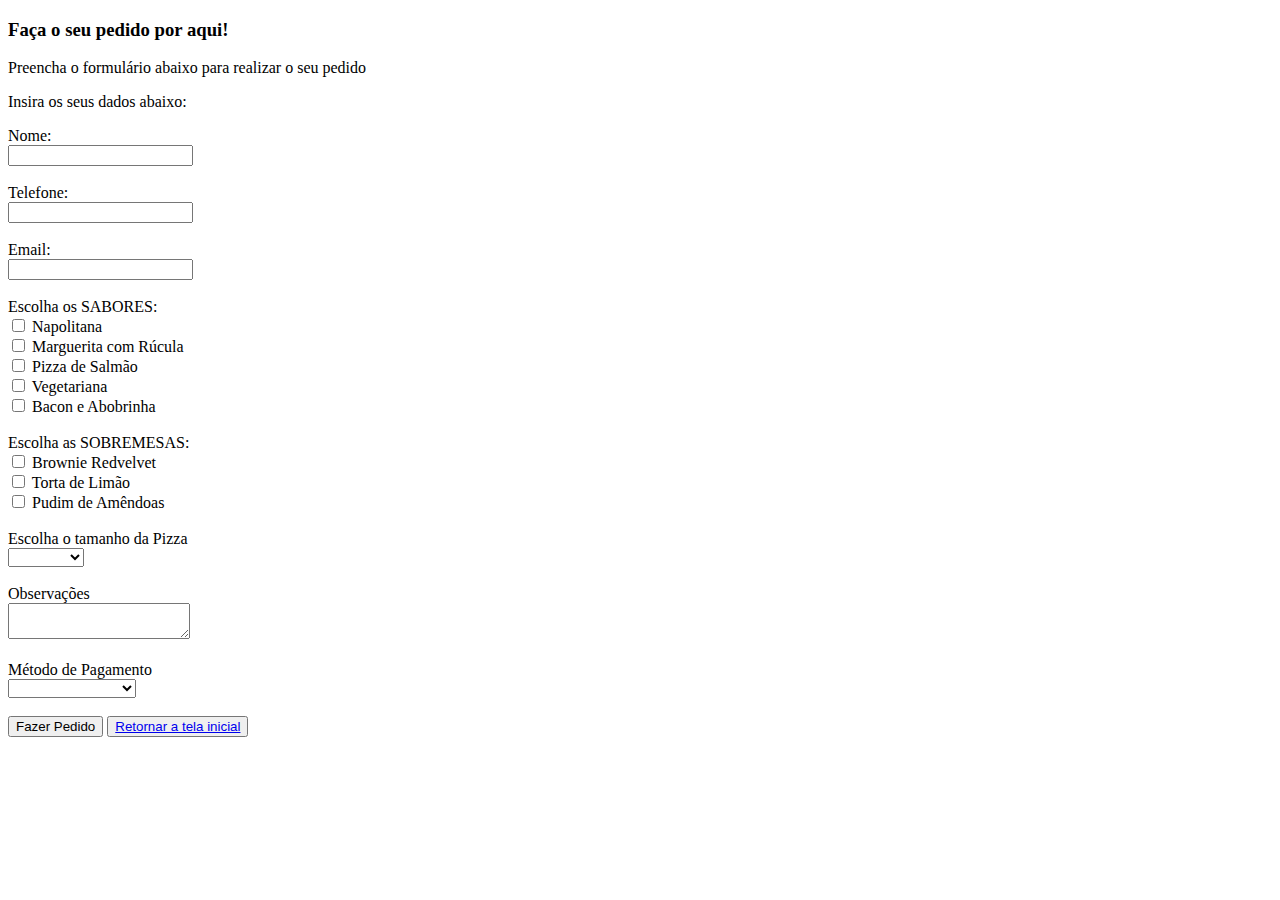
<file: html/case-pizzadelicia-equipe5/pedidos.html>
<!DOCTYPE html>
<html lang="pt-br">
<head>
    <meta charset="UTF-8">
    <meta name="viewport" content="width=device-width, initial-scale=1.0">
    <title>Formulário de Pedido</title>
</head>

<body>
    <main>
        <!-- Seção do Formulário -->
        <section id="sectionform">
            <!-- DIV para Título para o Formulário -->
            <div id="formtitulo">
                <h3>Faça o seu pedido por aqui!</h3>
                <p>Preencha o formulário abaixo para realizar o seu pedido</p>
            </div>

            <!-- DIV para o Formulário -->
            <div id="form">
                <!-- FORM -->
                <form action="pedir" method="post">
                    <p>Insira os seus dados abaixo:</p>

                    <!-- FORM NOME-->

                    <label for="nome">Nome:</label>
                    <br>
                    <input type="text" name="nome" id="nome" required>
                    <br><br>

                    <!-- FORM TELEFONE-->

                    <label for="telefone">Telefone:</label>
                    <br>
                    <input type="number" name="telefone" id="telefone" required>
                    <br><br>

                    <!-- FORM EMAIL-->

                    <label for="email">Email:</label>
                    <br>
                    <input type="email" name="email" id="email" required>
                    <br><br>

                    <!-- FORM SABORES-->

                    <label for="sabor">Escolha os SABORES:</label>
                    <br>
                    <input type="checkbox" name="sabor" id="Napolitana" value="Napolitana">
                    <label for="Napolitana">Napolitana</label>
                    <br>

                    <input type="checkbox" name="sabor" id="marguerita" value="Marguerita com Rúcula">
                    <label for="marguerita">Marguerita com Rúcula</label>
                    <br>

                    <input type="checkbox" name="sabor" id="salmao" value="Salmão">
                    <label for="salmao">Pizza de Salmão</label>
                    <br>

                    <input type="checkbox" name="sabor" id="vegetariana" value="Vegetariana">
                    <label for="vegetariana">Vegetariana</label>
                    <br>
                    <input type="checkbox" name="sabor" id="bacon" value="Bacon e Abobrinha">
                    <label for="bacon">Bacon e Abobrinha</label>
                    <br><br>

                    <!-- FORM SOBREMESAS-->

                    <label for="sobremesa">Escolha as SOBREMESAS:</label>
                    <br>
                    <input type="checkbox" name="sobremesa" id="brownie" value="Brownie Redvelvet">
                    <label for="brownie">Brownie Redvelvet</label>
                    <br>

                    <input type="checkbox" name="sobremesa" id="torta" value="Torta de Limão">
                    <label for="marguerita">Torta de Limão</label>
                    <br>

                    <input type="checkbox" name="sobremesa" id="pudim" value="Pudim de Amêndoas">
                    <label for="pudim">Pudim de Amêndoas</label>
                    <br><br>

                    <!-- FORM TAMANHO-->

                    <label for="tamanho">Escolha o tamanho da Pizza</label>
                    <br>
                    <select name="tamanho" id="tamanho" required>

                        <option value=""></option>

                        <option value="Pequena">Pequena</option>
                        <option value="Média">Média</option>
                        <option value="Grande">Grande</option>
                        <option value="Família">Família</option>

                    </select>
                    <br><br>

                    <!-- FORM OBSERVÇÃO A MAIS -->

                    <label for="obs">Observações</label>
                    <br>
                    <textarea name="obs" id="obs"></textarea>
                    <br><br>

                    <!-- FORM MÉTODO DE PAGAMENTO-->

                    <label for="pagamento">Método de Pagamento</label>
                    <br>

                    <select name="pagamento" id="pagamento" required>

                        <option value=""></option>

                        <option value="Pix">Pix</option>
                        <option value="Cartão de Crédito">Cartão de Crédito</option>
                        <option value="Cartão de Débito">Cartão de Débito</option>
                        <option value="Dinheiro">Dinheiro Físico</option>

                    </select>
                    <br><br>

                    <!-- BOTÃO PARA ENVIO DO FORM MÉTODO DE PAGAMENTO-->

                    <button>Fazer Pedido</button>
                    <button>
                        <a href="home.html" target="_blank">Retornar a tela inicial</a>
                    </button>
                </form>
            </div>

        </section>
    </main>
</body>

</html>
</file>
